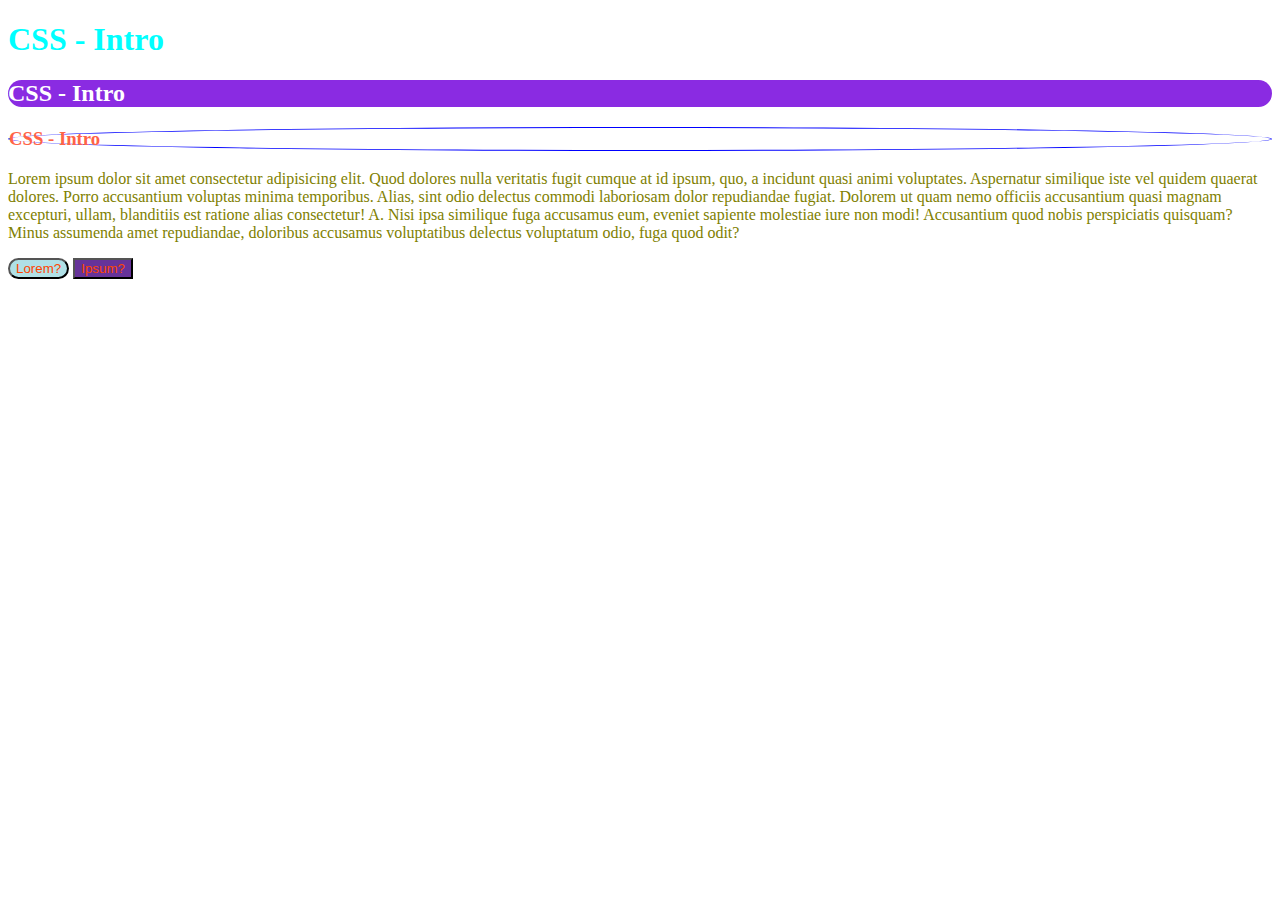
<file: WebDev - CSS/index.html>
<!DOCTYPE html>
<html lang="en">

<head>
    <meta charset="UTF-8">
    <meta http-equiv="X-UA-Compatible" content="IE=edge">
    <meta name="viewport" content="width=device-width, initial-scale=1.0">
    <title>CSS - Intro</title>
    <link rel="stylesheet" href="style.css">
</head>

<body>
    <h1>CSS - Intro</h1>
    <h2>CSS - Intro</h2>
    <h3>CSS - Intro</h3>

    <p>Lorem ipsum dolor sit amet consectetur adipisicing elit. Quod dolores nulla veritatis fugit cumque at id ipsum,
        quo, a incidunt quasi animi voluptates. Aspernatur similique iste vel quidem quaerat dolores.
        Porro accusantium voluptas minima temporibus. Alias, sint odio delectus commodi laboriosam dolor repudiandae
        fugiat. Dolorem ut quam nemo officiis accusantium quasi magnam excepturi, ullam, blanditiis est ratione alias
        consectetur! A.
        Nisi ipsa similique fuga accusamus eum, eveniet sapiente molestiae iure non modi! Accusantium quod nobis
        perspiciatis quisquam? Minus assumenda amet repudiandae, doloribus accusamus voluptatibus delectus voluptatum
        odio, fuga quod odit?</p>
    <button class="lorem">Lorem?</button>
    <button id="ipsum">Ipsum?</button>
</body>

</html>
</file>
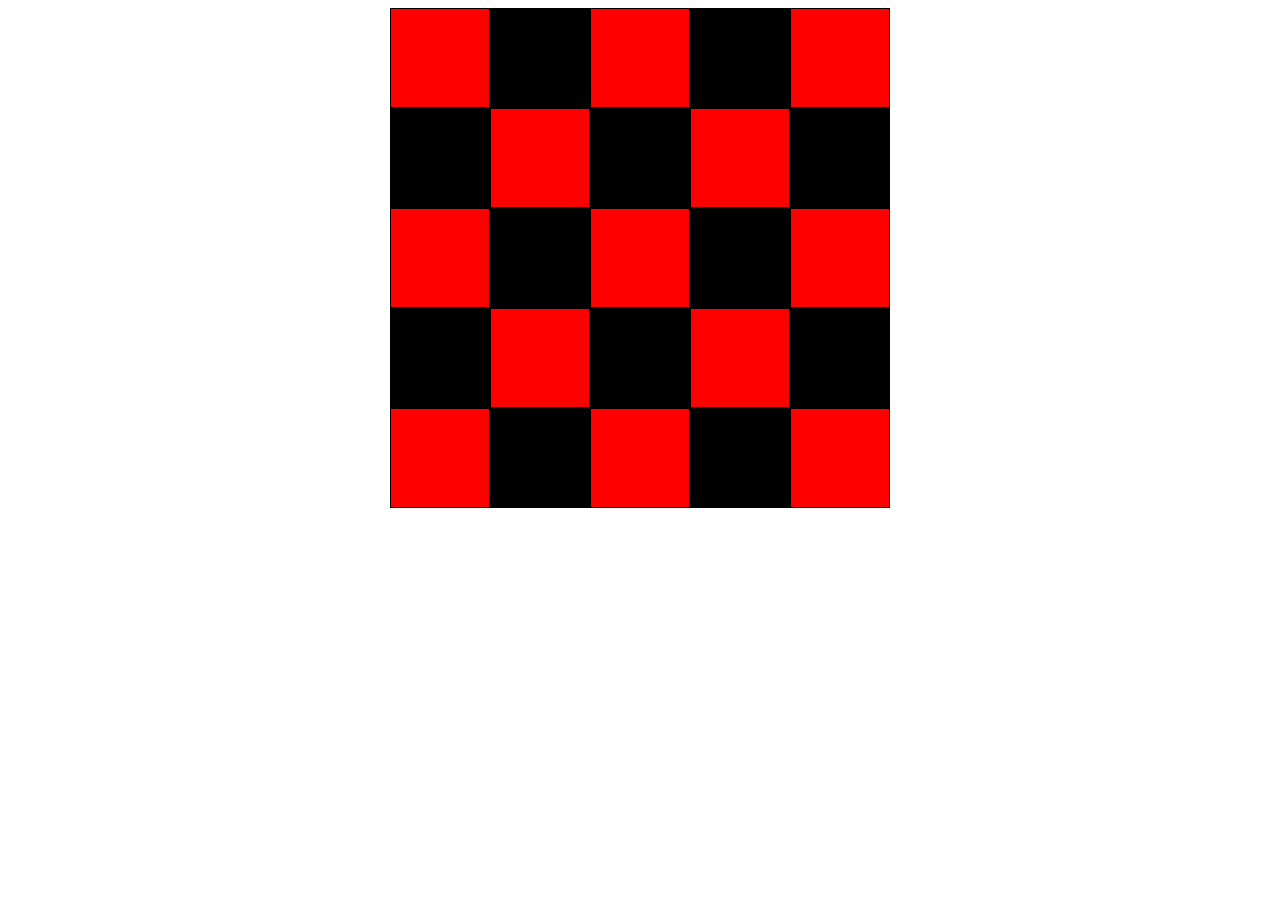
<file: WebDev - CSS/Checkerboard Exercise/index.html>
<!--DON'T TOUCH ANYTHING IN THIS FILE!-->
<!doctype html>

<html>

<head>

    <title>Checkerboard</title>
    <link rel="stylesheet" href="app.css">

</head>

<body>
    <!--DON'T TOUCH ANYTHING IN THIS FILE!-->
    <div id="board">
        <div class="square"></div>
        <div class="square"></div>
        <div class="square"></div>
        <div class="square"></div>
        <div class="square"></div>
        <div class="square"></div>
        <div class="square"></div>
        <div class="square"></div>
        <div class="square"></div>
        <div class="square"></div>
        <div class="square"></div>
        <div class="square"></div>
        <div class="square"></div>
        <div class="square"></div>
        <div class="square"></div>
        <div class="square"></div>
        <div class="square"></div>
        <div class="square"></div>
        <div class="square"></div>
        <div class="square"></div>
        <div class="square"></div>
        <div class="square"></div>
        <div class="square"></div>
        <div class="square"></div>
        <div class="square"></div>
    </div>
</body>

</html>
</file>
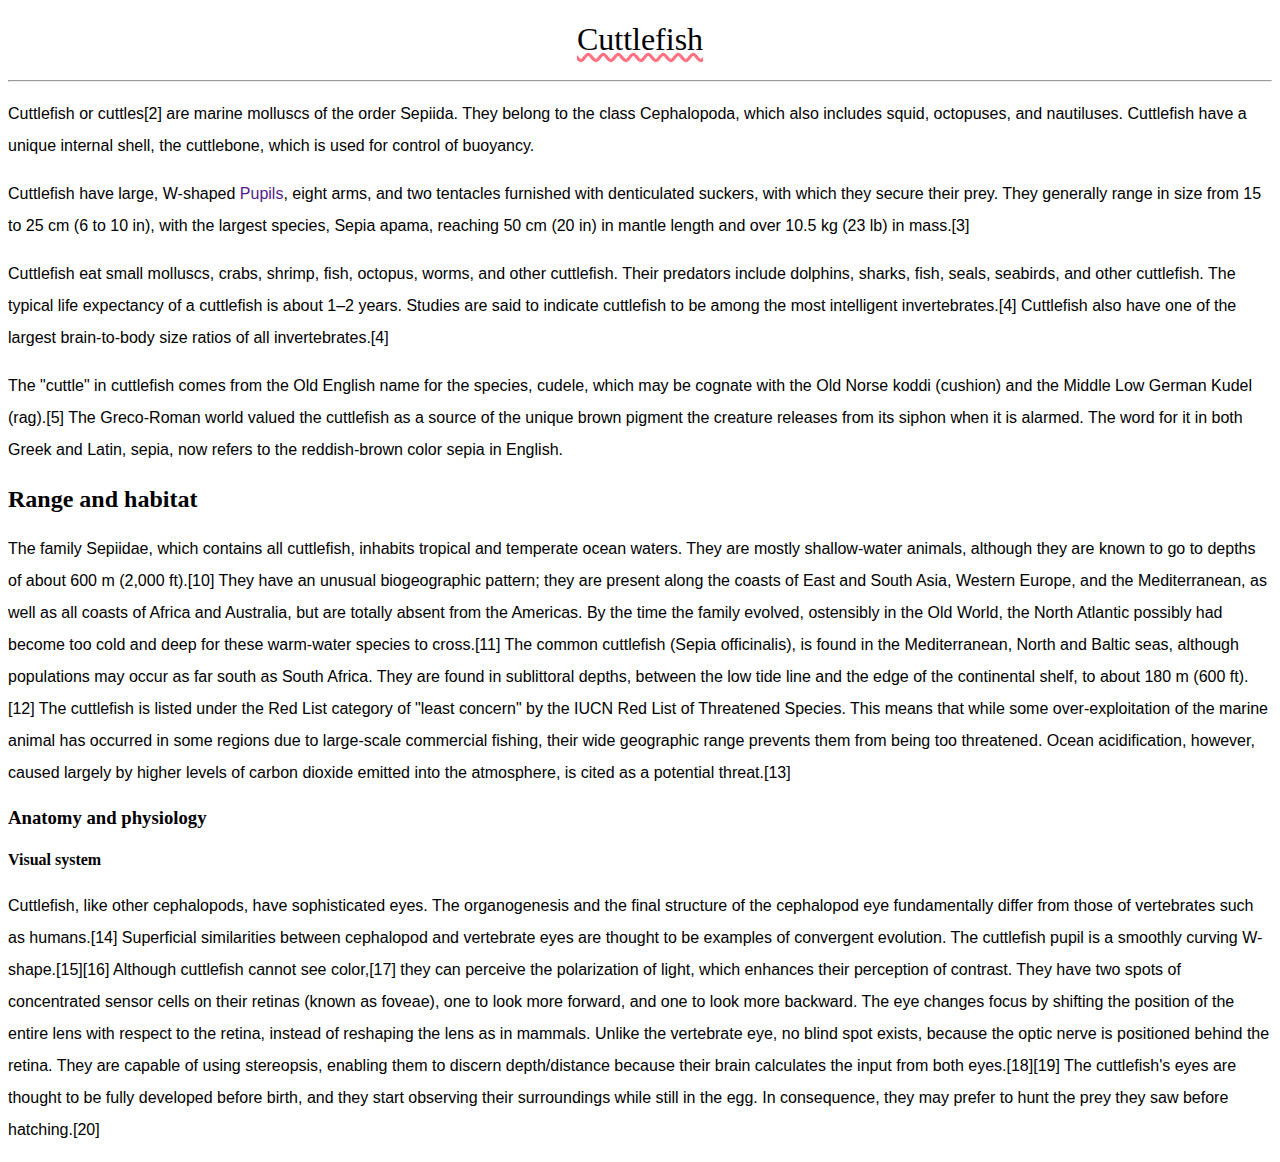
<file: WebDev - CSS/Lesson2/index.html>
<!DOCTYPE html>
<html lang="en">

<head>
    <meta charset="UTF-8">
    <meta http-equiv="X-UA-Compatible" content="IE=edge">
    <meta name="viewport" content="width=device-width, initial-scale=1.0">
    <title>CSS Text Properties</title>
    <link rel="stylesheet" href="app.css">
</head>

<body>
    <h1>Cuttlefish</h1>
    <hr>
    <p>
        Cuttlefish or cuttles[2] are marine molluscs of the order Sepiida. They belong to the class Cephalopoda, which
        also includes squid, octopuses, and nautiluses. Cuttlefish have a unique internal shell, the cuttlebone, which
        is used for control of buoyancy.
    </p>
    <p>Cuttlefish have large, W-shaped <a href="">Pupils</a>, eight arms, and two tentacles furnished with denticulated
        suckers, with
        which they secure their prey. They generally range in size from 15 to 25 cm (6 to 10 in), with the largest
        species, Sepia apama, reaching 50 cm (20 in) in mantle length and over 10.5 kg (23 lb) in mass.[3]</p>
    <p>
        Cuttlefish eat small molluscs, crabs, shrimp, fish, octopus, worms, and other cuttlefish. Their predators
        include dolphins, sharks, fish, seals, seabirds, and other cuttlefish. The typical life expectancy of a
        cuttlefish is about 1–2 years. Studies are said to indicate cuttlefish to be among the most intelligent
        invertebrates.[4] Cuttlefish also have one of the largest brain-to-body size ratios of all invertebrates.[4]
    </p>
    <p>
        The "cuttle" in cuttlefish comes from the Old English name for the species, cudele, which may be cognate with
        the Old Norse koddi (cushion) and the Middle Low German Kudel (rag).[5] The Greco-Roman world valued the
        cuttlefish as a source of the unique brown pigment the creature releases from its siphon when it is alarmed. The
        word for it in both Greek and Latin, sepia, now refers to the reddish-brown color sepia in English.
    </p>
    <h2>Range and habitat</h2>
    <p>
        The family Sepiidae, which contains all cuttlefish, inhabits tropical and temperate ocean waters. They are
        mostly shallow-water animals, although they are known to go to depths of about 600 m (2,000 ft).[10] They have
        an unusual biogeographic pattern; they are present along the coasts of East and South Asia, Western Europe, and
        the Mediterranean, as well as all coasts of Africa and Australia, but are totally absent from the Americas. By
        the time the family evolved, ostensibly in the Old World, the North Atlantic possibly had become too cold and
        deep for these warm-water species to cross.[11] The common cuttlefish (Sepia officinalis), is found in the
        Mediterranean, North and Baltic seas, although populations may occur as far south as South Africa. They are
        found in sublittoral depths, between the low tide line and the edge of the continental shelf, to about 180 m
        (600 ft).[12] The cuttlefish is listed under the Red List category of "least concern" by the IUCN Red List of
        Threatened Species. This means that while some over-exploitation of the marine animal has occurred in some
        regions due to large-scale commercial fishing, their wide geographic range prevents them from being too
        threatened. Ocean acidification, however, caused largely by higher levels of carbon dioxide emitted into the
        atmosphere, is cited as a potential threat.[13]
    </p>
    <h3>Anatomy and physiology</h3>
    <h4>Visual system</h1>
        <p>
            Cuttlefish, like other cephalopods, have sophisticated eyes. The organogenesis and the final structure of
            the cephalopod eye fundamentally differ from those of vertebrates such as humans.[14] Superficial
            similarities between cephalopod and vertebrate eyes are thought to be examples of convergent evolution. The
            cuttlefish pupil is a smoothly curving W-shape.[15][16] Although cuttlefish cannot see color,[17] they can
            perceive the polarization of light, which enhances their perception of contrast. They have two spots of
            concentrated sensor cells on their retinas (known as foveae), one to look more forward, and one to look more
            backward. The eye changes focus by shifting the position of the entire lens with respect to the retina,
            instead of reshaping the lens as in mammals. Unlike the vertebrate eye, no blind spot exists, because the
            optic nerve is positioned behind the retina. They are capable of using stereopsis, enabling them to discern
            depth/distance because their brain calculates the input from both eyes.[18][19]

            The cuttlefish's eyes are thought to be fully developed before birth, and they start observing their
            surroundings while still in the egg. In consequence, they may prefer to hunt the prey they saw before
            hatching.[20]
        </p>
</body>

</html>
</file>
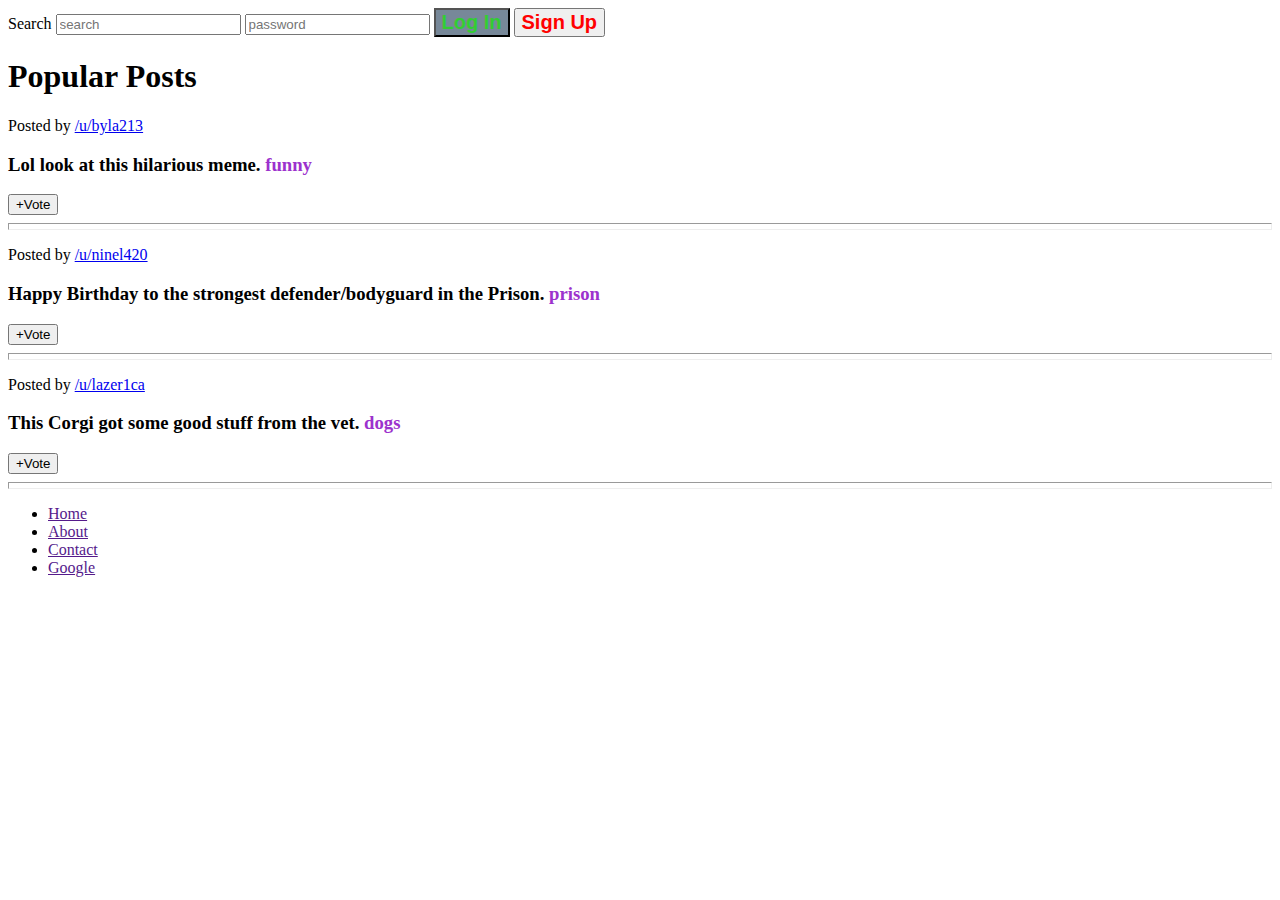
<file: WebDev - CSS/Lesson3/index.html>
<!DOCTYPE html>
<html lang="en">

<head>
    <meta charset="UTF-8">
    <meta http-equiv="X-UA-Compatible" content="IE=edge">
    <meta name="viewport" content="width=device-width, initial-scale=1.0">
    <title>Pseudo Classes and Elements</title>
    <link rel="stylesheet" href="app.css">
</head>
<header>
    <div class="container_Input">
        <form action="login_bar">
            <label for="searchbar">Search</label>
            <input type="text" id="searchbar" placeholder="search">
            <label for="passwordbar"></label>
            <input type="text" id="searchbar" placeholder="password">
            <button id="button_Login">Log In</button>
            <button id="button_Signup">Sign Up</button>
        </form>
    </div>
</header>

<body>
    <section class="posts">
        <h1>Popular Posts</h1>
        <div class="popular_posts">
            <p class="postedby">Posted by <a href="www.google.com">/u/byla213</a></p>
            <h3>Lol look at this hilarious meme. <span class="tag">funny</span></h3>
            <button id="button_Vote">+Vote</button>
            <hr class="hr">
            <p class="postedby">Posted by <a href="www.google.com">/u/ninel420</a></p>
            <h3>Happy Birthday to the strongest defender/bodyguard in the Prison. <span class="tag">prison</span></h3>
            <button id="button_Vote">+Vote</button>
            <hr class="hr">
            <p class="postedby">Posted by <a href="www.google.com">/u/lazer1ca</a></p>
            <h3>This Corgi got some good stuff from the vet. <span class="tag">dogs</span></h3>
            <button id="button_Vote">+Vote</button>
            <hr class="hr">
        </div>
    </section>
    <!-- I think dont really need footer the class footer , but it's look better for me -->
    <footer class="footer">
        <nav class="nav_Footer">
            <form action="navfooter">
                <ul>
                    <li><a href="">Home</a></li>
                    <li><a href="">About</a></li>
                    <li><a href="">Contact</a></li>
                    <li><a href="">Google</a></li>
                </ul>
            </form>
        </nav>
    </footer>
</body>

</html>
</file>
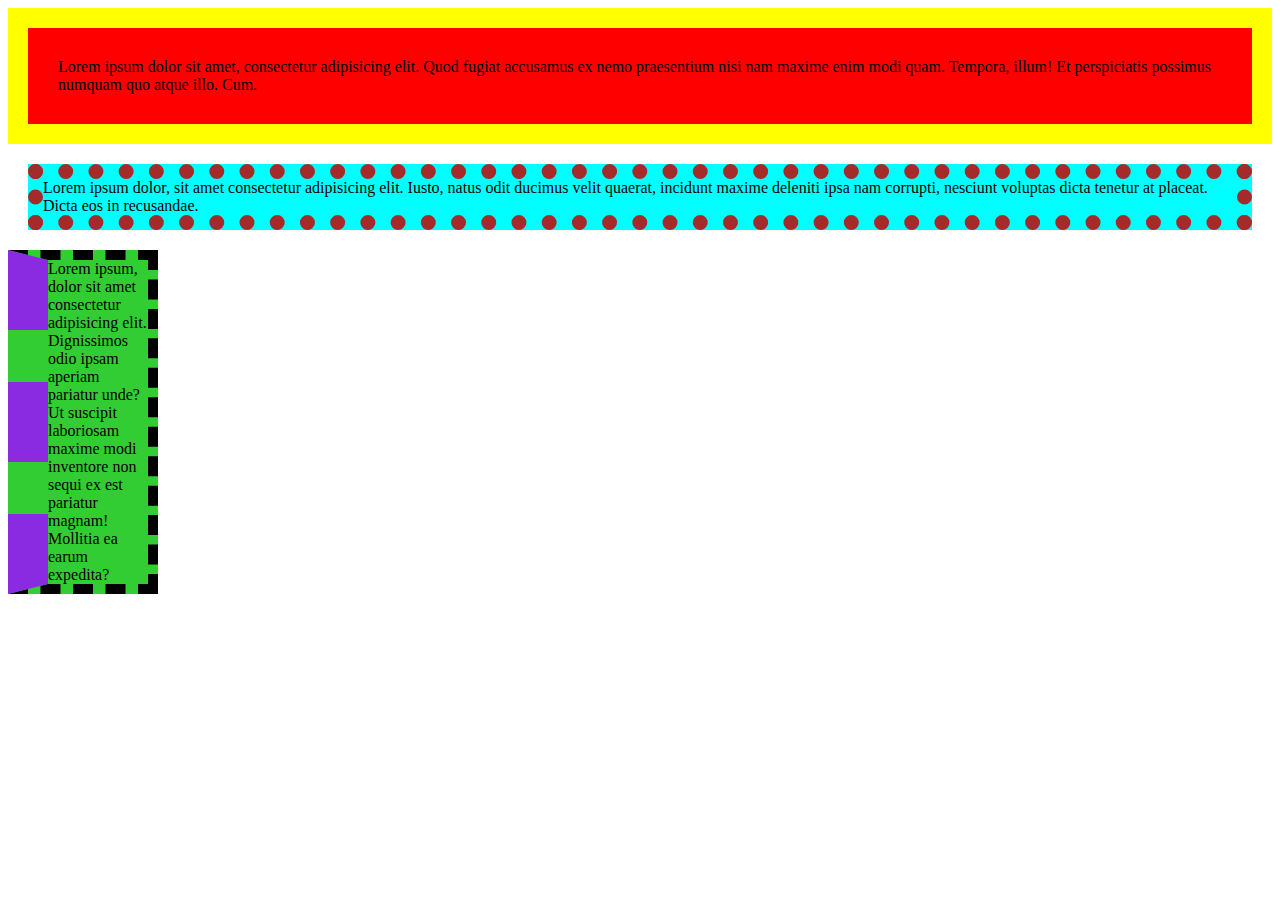
<file: WebDev - CSS/Lesson4/index.html>
<!DOCTYPE html>
<html lang="en">

<head>
    <meta charset="UTF-8">
    <meta http-equiv="X-UA-Compatible" content="IE=edge">
    <meta name="viewport" content="width=device-width, initial-scale=1.0">
    <link rel="stylesheet" href="app.css">
    <title>The CSS Box Model</title>
</head>

<body>
    <div class="one">
        Lorem ipsum dolor sit amet, consectetur adipisicing elit. Quod fugiat accusamus ex nemo praesentium nisi nam
        maxime enim modi quam. Tempora, illum! Et perspiciatis possimus numquam quo atque illo. Cum.
    </div>
    <div class="two">Lorem ipsum dolor, sit amet consectetur adipisicing elit. Iusto, natus odit ducimus velit quaerat,
        incidunt
        maxime deleniti ipsa nam corrupti, nesciunt voluptas dicta tenetur at placeat. Dicta eos in recusandae.</div>
    <div class="three">Lorem ipsum, dolor sit amet consectetur adipisicing elit. Dignissimos odio ipsam aperiam pariatur
        unde? Ut
        suscipit laboriosam maxime modi inventore non sequi ex est pariatur magnam! Mollitia ea earum expedita?</div>
</body>

</html>
</file>
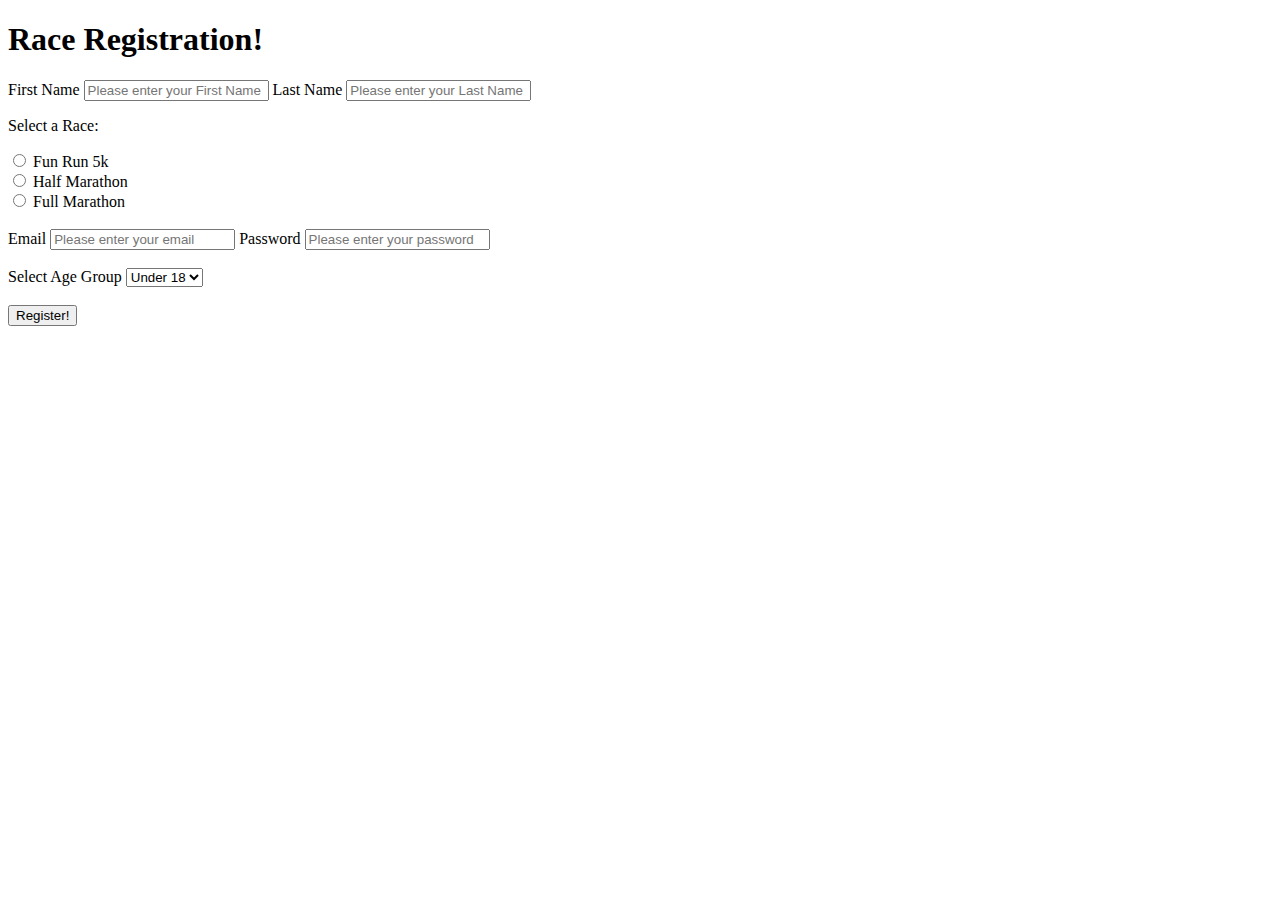
<file: WebDev - HTML/ExerciseHtml/marathone_Registration.html>
<!DOCTYPE html>
<html lang="en">

<head>
    <meta charset="UTF-8">
    <meta http-equiv="X-UA-Compatible" content="IE=edge">
    <meta name="viewport" content="width=device-width, initial-scale=1.0">
    <title>Marathon Registration Form</title>
</head>
<header>
    <h1>Race Registration!</h1>
</header>

<body>
    <div class="person">
        <form action="/database">
            <!-- First Name -->
            <label for="familyn">First Name</label>
            <input id="familyn" type="text" name="firstname" placeholder="Please enter your First Name">
            <!-- Last Name -->
            <label for="name">Last Name</label>
            <input type="text" name="lastname" id="name" placeholder="Please enter your Last Name">
            <p>Select a Race:</p>
            <div class="marathon_Types">
                <!-- Fun Run 5 Option -->
                <div>
                    <input type="radio" id="run5k" value="FunRun5k" name="race">
                    <label for="run5k">Fun Run 5k</label>
                </div>
                <!-- Half Marathon Option -->
                <div>
                    <input type="radio" value="Half_Marathon" id="hmarathon" name="race">
                    <label for="hmarathon">Half Marathon</label>
                </div>
                <!-- Full Marathon Option -->
                <div>
                    <input type="radio" value="Full_Marathon" id="fmarathon" name="race">
                    <label for="fmarathon">Full Marathon</label>
                </div>
            </div>
            <br>
            <div class="info_Group">
                <!-- Email -->
                <label for="infoemail">Email</label>
                <input type="email" name="emailinfo" id="infoemail" placeholder="Please enter your email">
                <!-- Password -->
                <label for="infopassword">Password</label>
                <input type="password" name="passwordinfo" id="infopassword" placeholder="Please enter your password">
                <br>
                <br>
                <label for="agegroup">Select Age Group</label>
                <select name="groupage" id="agegroup">
                    <option value="under18">Under 18</option>
                    <option value="18_30">18-30</option>
                    <option value="18_30">30-50</option>
                    <option value="18_30">50+</option>
                </select>
            </div>
            <br>
            <button type="submit">Register!</button>
        </form>
    </div>
</body>
<!-- Result Done : http://127.0.0.1:3000/database?firstname=Laurentiu+Cristian&lastname=Manolache&emailinfo=mlcristian%40outlook.com&passwordinfo=newbiecoder&groupage=18_30 -->

</html>
</file>
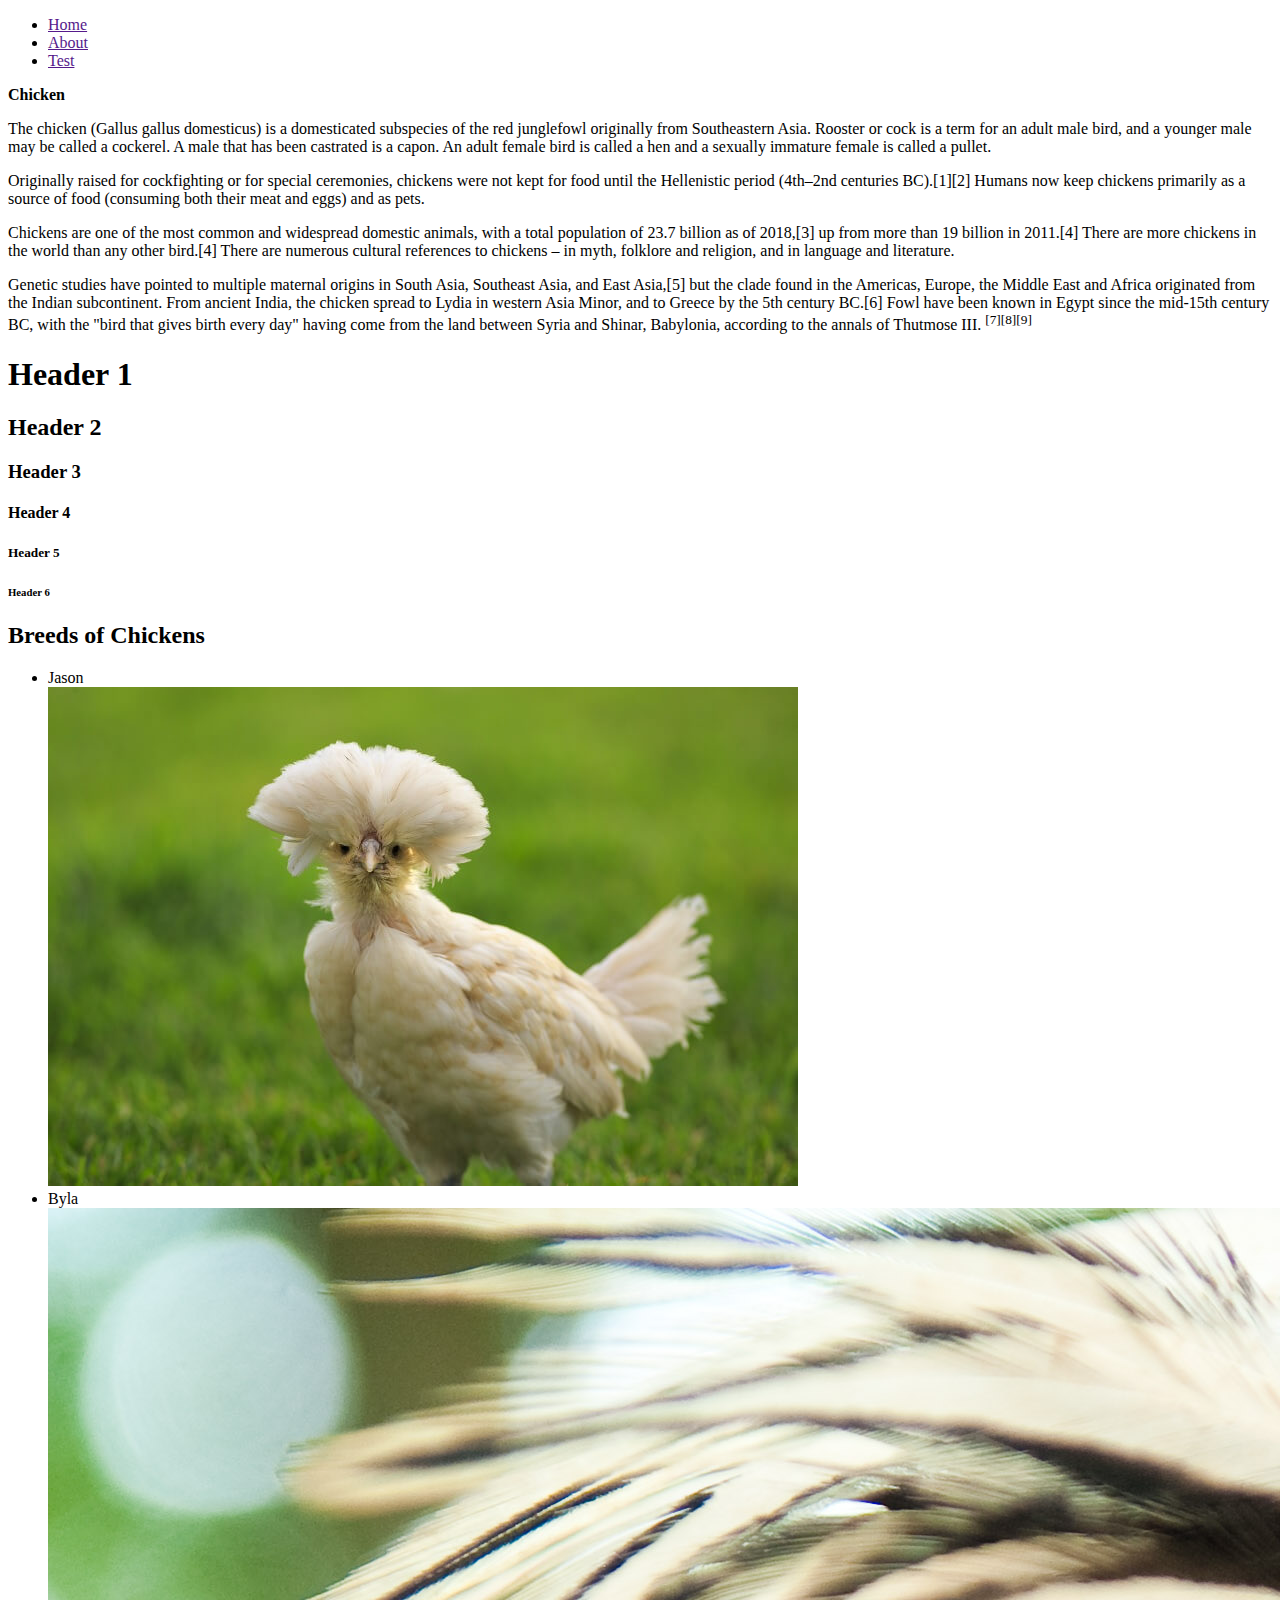
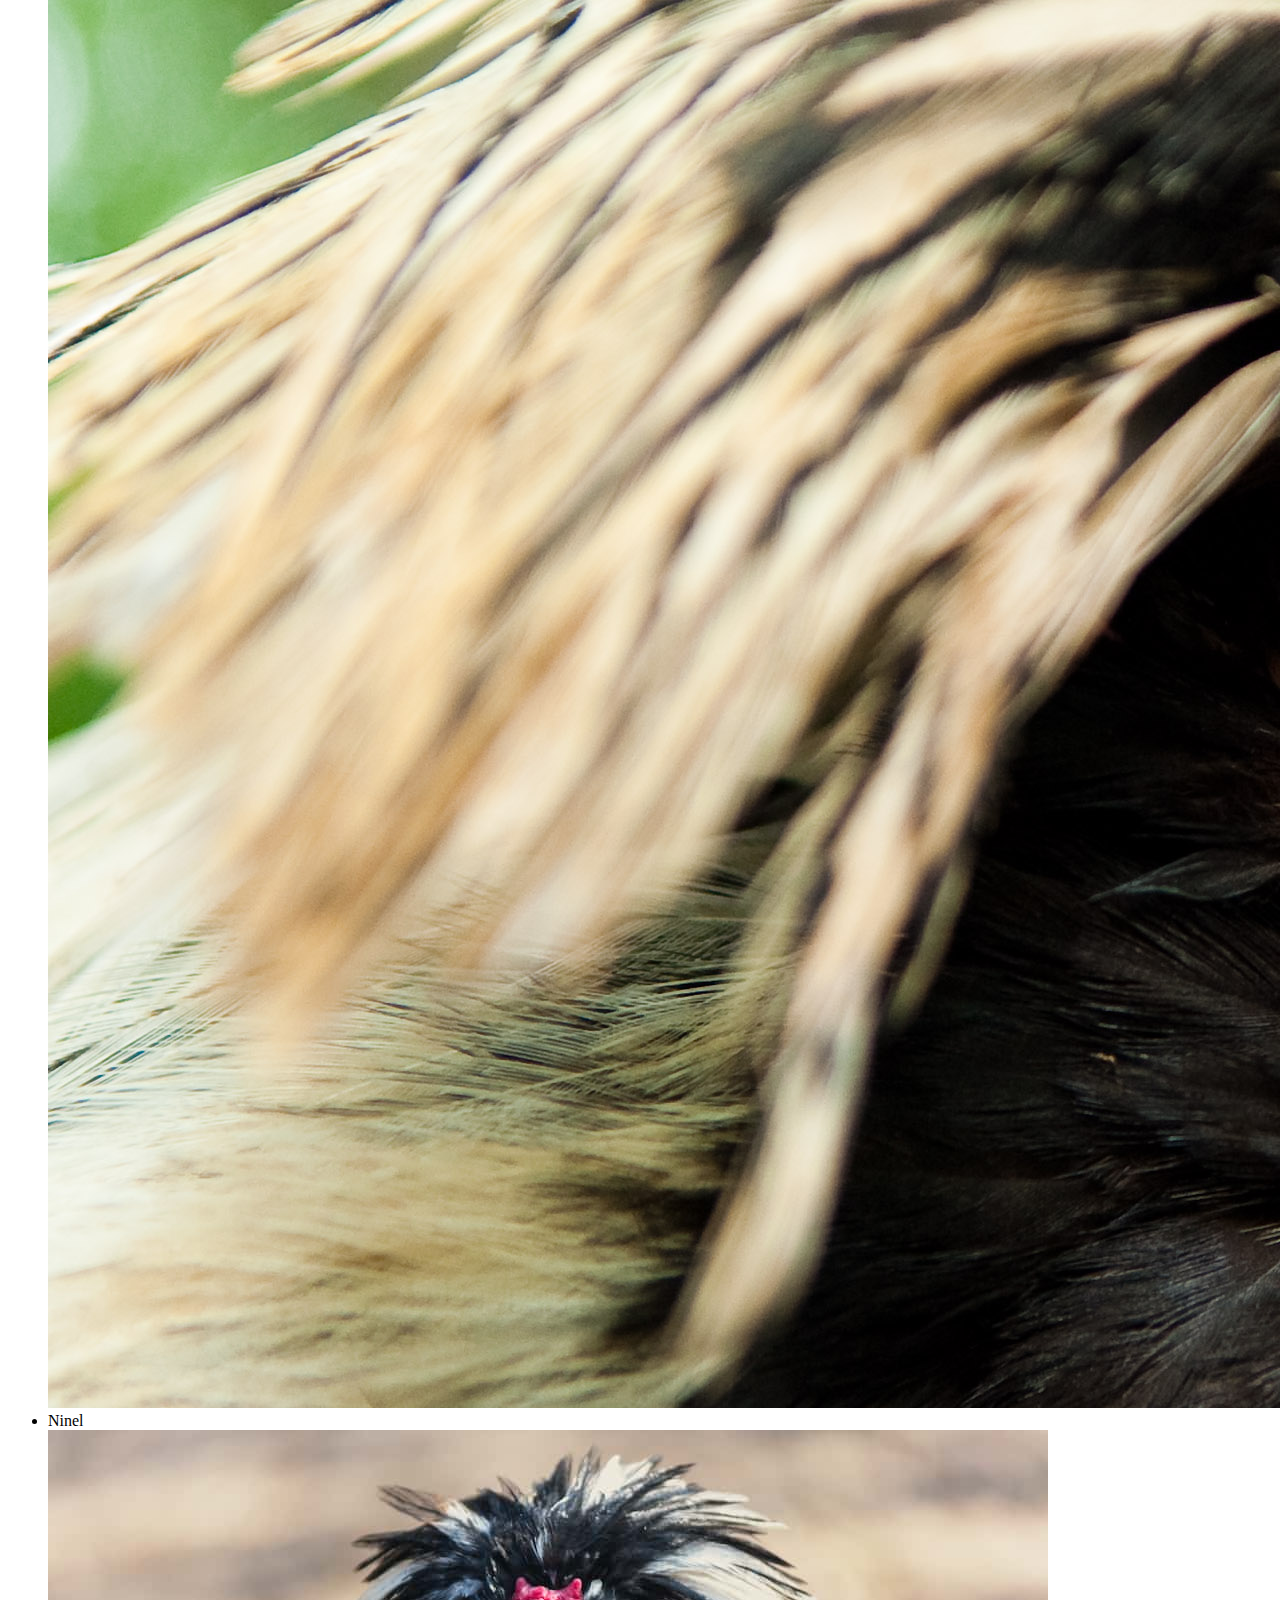
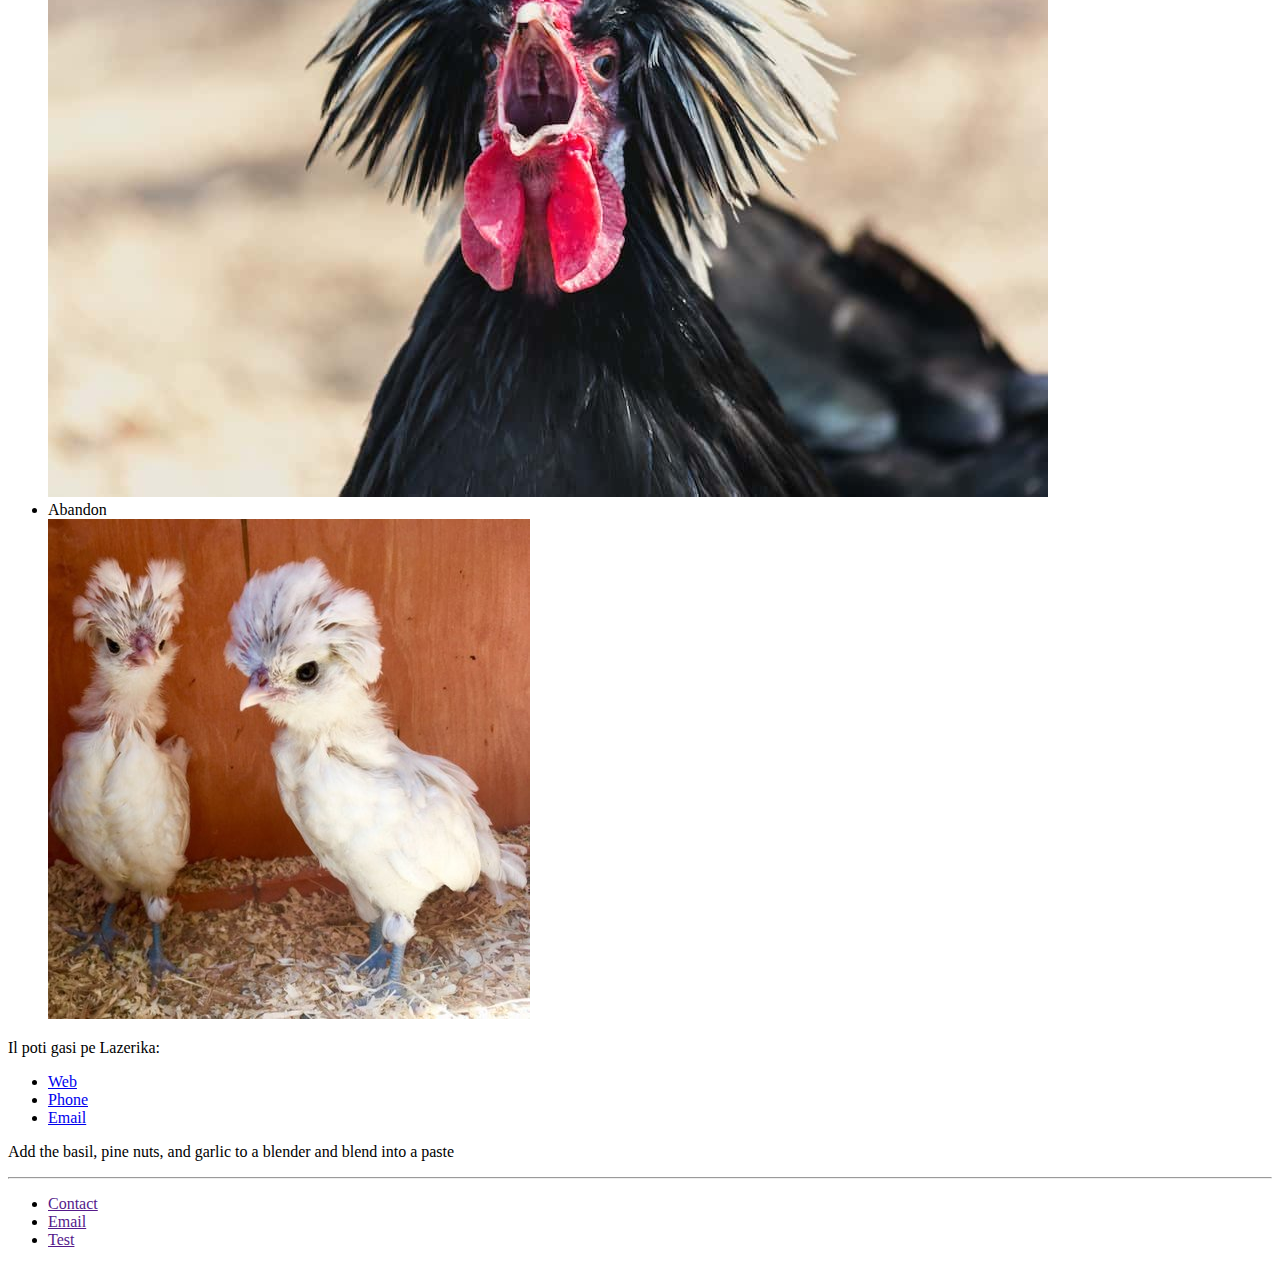
<file: WebDev - HTML/Lesson1/chicken.html>
<!DOCTYPE html>
<html lang="en">

<head>
    <meta charset="UTF-8">
    <meta http-equiv="X-UA-Compatible" content="IE=edge">
    <meta name="viewport" content="width=device-width, initial-scale=1.0">
    <title>Chicken</title>
</head>

<body>
    <nav>
        <ul>
            <li><a href="">Home</a></li>
            <li><a href="">About</a></li>
            <li><a href="">Test</a></li>
        </ul>
    </nav>
    <main>
        <b>Chicken</b>
        <p>The chicken (Gallus gallus domesticus) is a domesticated subspecies of the red junglefowl originally from
            Southeastern Asia. Rooster or cock is a term for an adult male bird, and a younger male may be called a
            cockerel. A male that has been castrated is a capon. An adult female bird is called a hen and a sexually
            immature female is called a pullet.</p>
        <p>Originally raised for cockfighting or for special ceremonies, chickens were not kept for food until the
            Hellenistic period (4th–2nd centuries BC).[1][2] Humans now keep chickens primarily as a source of food
            (consuming both their meat and eggs) and as pets.</p>
        <p>Chickens are one of the most common and widespread domestic animals, with a total population of 23.7 billion
            as
            of 2018,[3] up from more than 19 billion in 2011.[4] There are more chickens in the world than any other
            bird.[4] There are numerous cultural references to chickens – in myth, folklore and religion, and in
            language
            and literature.</p>
        <p>Genetic studies have pointed to multiple maternal origins in South Asia, Southeast Asia, and East Asia,[5]
            but
            the clade found in the Americas, Europe, the Middle East and Africa originated from the Indian subcontinent.
            From ancient India, the chicken spread to Lydia in western Asia Minor, and to Greece by the 5th century
            BC.[6]
            Fowl have been known in Egypt since the mid-15th century BC, with the "bird that gives birth every day"
            having
            come from the land between Syria and Shinar, Babylonia, according to the annals of Thutmose III.
            <sup>[7][8][9]</sup>
        </p>
        <!-- superscript = 2³ -->
        <h1>Header 1</h1>
        <h2>Header 2</h2>
        <h3>Header 3</h3>
        <h4>Header 4</h4>
        <h5>Header 5</h5>
        <h6>Header 6</h6>

        <h2>Breeds of Chickens</h2>
        <ul>
            <li>Jason</li>
            <img src="Jason.jpg" alt="">
            <li>Byla</li>
            <img src="Byla.jpg" alt="">
            <li>Ninel</li>
            <img src="Ninel.jpg" alt="">
            <li>Abandon</li>
            <img src="Abandon.jpg" alt="">
        </ul>
        <div class="Contacts">
            <p>Il poti gasi pe Lazerika:</p>
            <ul>
                <li><a href="https://web.com">Web</a></li>
                <li><a href="tel:+14214142141">Phone</a></li>
                <li><a href="mailto:l.lazerika@baiatfin.ro">Email</a></li>
            </ul>
        </div>
        <div class="Example">
            <p>Add the <span class="ingredient">basil</span>, <span class="ingredient">pine nuts</span>, and <span
                    class="ingredient">garlic</span> to a blender and blend into a paste</p>
        </div>

        <!-- <hr> - bord line (better do in CSS !)
    <br> - line break
    <sup> - superscript - check example on top = 2³ ! 
    <sub> - subscript - check example = H20 = H₂O -->

        <!-- HTML ENTITIES :  -->
    </main>
    <footer class="testFooter">
        <hr>
        <ul>
            <li><a href="">Contact</a></li>
            <li><a href="">Email</a></li>
            <li><a href="">Test</a></li>
        </ul>
    </footer>
</body>

</html>
</file>
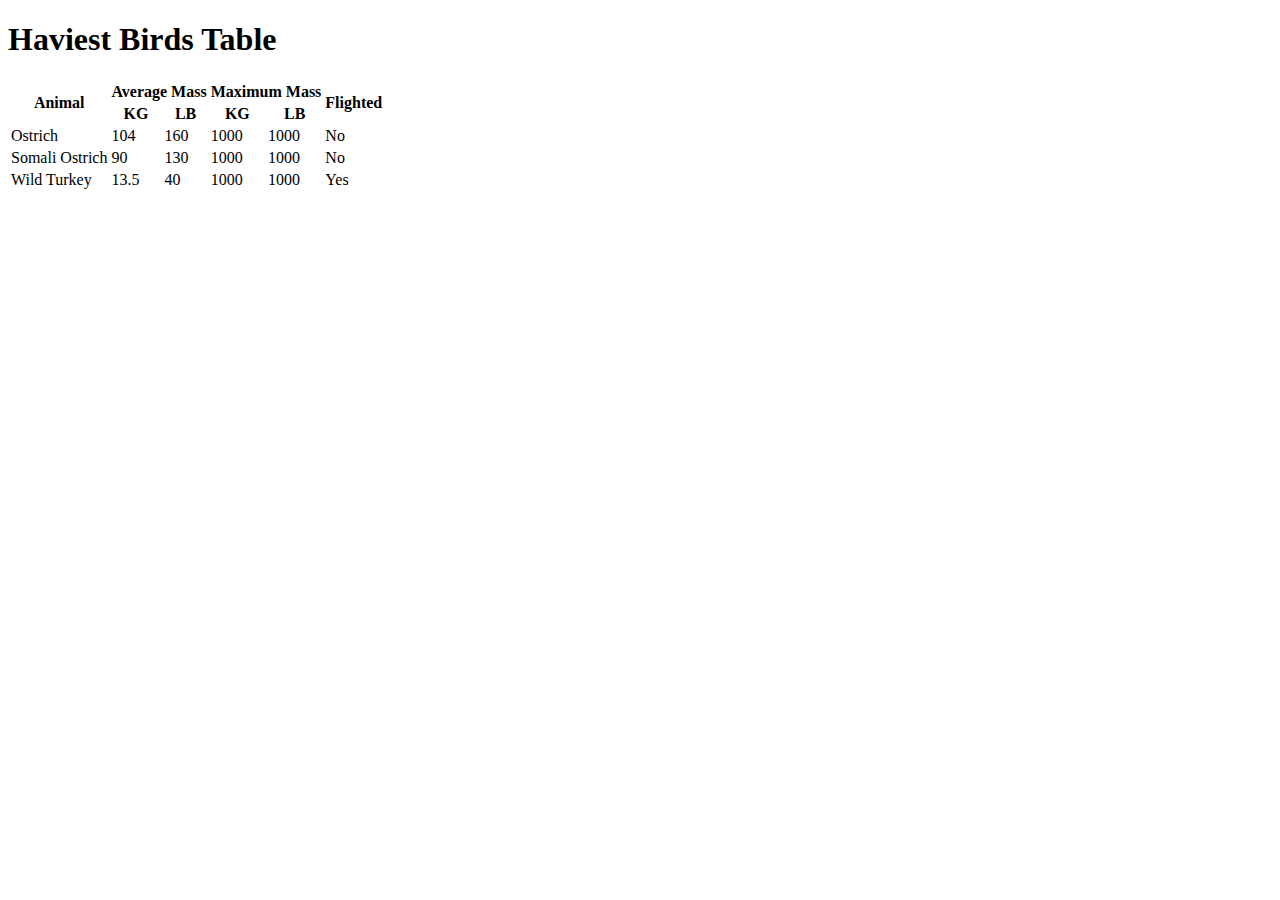
<file: WebDev - HTML/Lesson2/table.html>
<!DOCTYPE html>
<html lang="en">

<head>
    <meta charset="UTF-8">
    <meta http-equiv="X-UA-Compatible" content="IE=edge">
    <meta name="viewport" content="width=device-width, initial-scale=1.0">
    <title>Haviest Birds Table</title>
</head>

<body>
    <main>
        <h1>Haviest Birds Table</h1>
        <table>
            <thead>
                <tr>
                    <th rowspan="2">Animal</th>
                    <th colspan="2">Average Mass</th>
                    <th colspan="2">Maximum Mass</th>
                    <th rowspan="2">Flighted</th>
                </tr>
                <!-- Sub column -->
                <tr>
                    <th>KG</th>
                    <th>LB</th>
                    <th>KG</th>
                    <th>LB</th>
                </tr>
            </thead>
            <tbody>
                <tr>
                    <td>Ostrich</td>
                    <td>104</td>
                    <td>160</td>
                    <td>1000</td>
                    <td>1000</td>
                    <td>No</td>
                </tr>
                <tr>
                    <td>Somali Ostrich</td>
                    <td>90</td>
                    <td>130</td>
                    <td>1000</td>
                    <td>1000</td>
                    <td>No</td>
                </tr>
                <tr>
                    <td>Wild Turkey</td>
                    <td>13.5</td>
                    <td>40</td>
                    <td>1000</td>
                    <td>1000</td>
                    <td>Yes</td>
                </tr>
            </tbody>
        </table>
    </main>
</body>

</html>
</file>
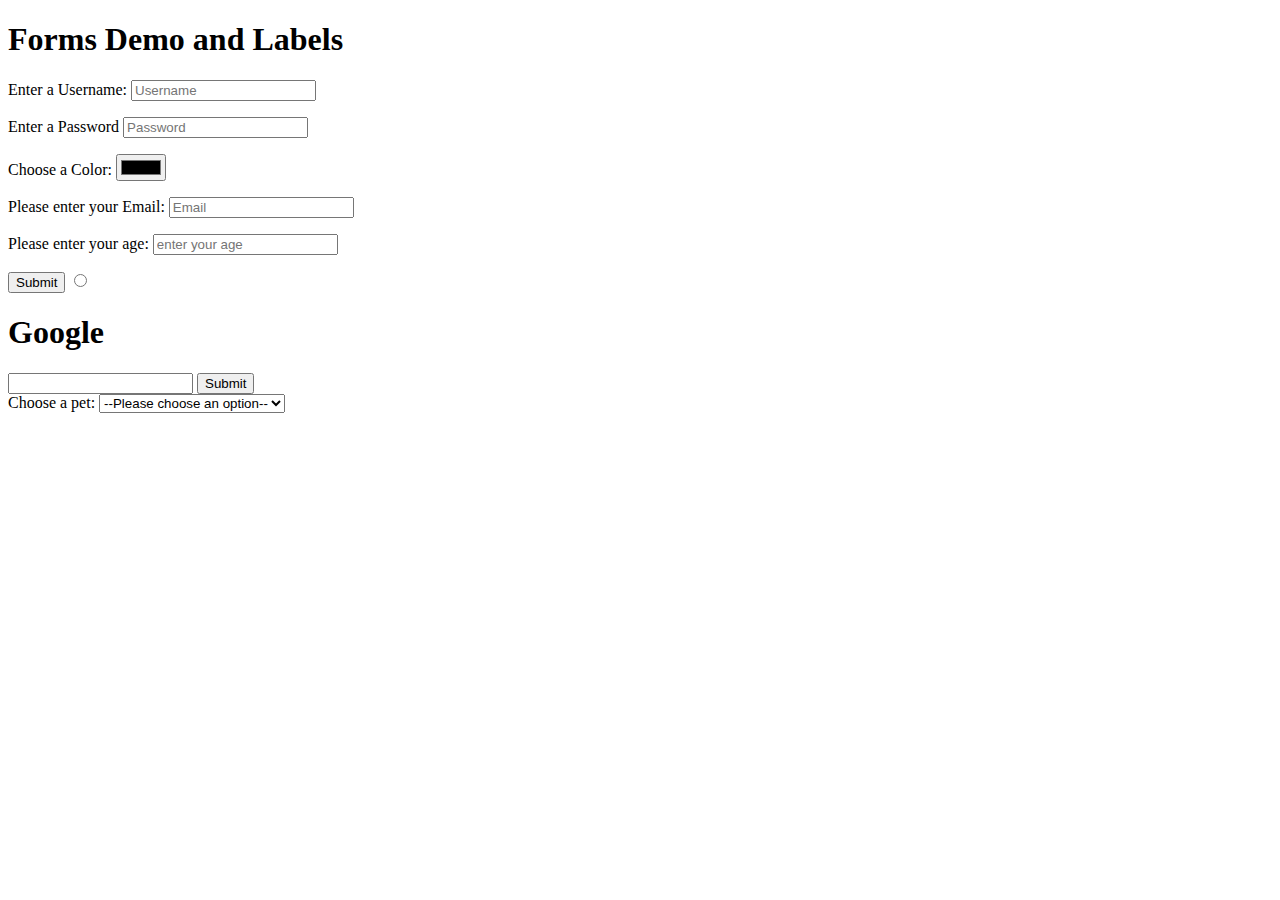
<file: WebDev - HTML/Lesson3/Forms_labels.html>
<!DOCTYPE html>
<html lang="en">

<head>
    <meta charset="UTF-8">
    <meta http-equiv="X-UA-Compatible" content="IE=edge">
    <meta name="viewport" content="width=device-width, initial-scale=1.0">
    <title>Forms and Labels</title>
</head>

<body>
    <h1>Forms Demo and Labels</h1>
    <form action="/search">
        <p> <label for="username">Enter a Username:</label>
            <input id="username" type="text" placeholder="Username" name="username">
            <!-- /search?username -->
        </p>
        <p> <label for="password">Enter a Password</label>
            <input id="password" type="password" placeholder="Password" name="password">
            <!-- /search?password -->
        </p>
        <p>
            <label for="color">Choose a Color:</label>
            <input id="color" type="color" name="color">
            <!-- /search?color -->
        </p>
        <p>
            <label for="email">Please enter your Email:</label>
            <input id="email" type="email" placeholder="Email" name="email">
            <!-- /search?email -->
        </p>
        <p>
            <label for="age">Please enter your age:</label>
            <input id="age" type="number" placeholder="enter your age" name="agenum">
            <!-- /search?agenum -->
        </p>
        <!-- Result of the submit = search?username=Lau&password=Lautest&color=%23000000&email=lau%40yahoo.com&agenum=25 -->
        <!-- Default Button without Submit Input -->
        <button type="simple_Button">Submit</button>
        <input type="radio">
    </form>
    <h1>Google</h1>
    <form action="http://www.google.com/search">
        <input type="text" name="q">
        <button>Submit</button>
    </form>
    <!-- Select -->
    <label for="pet_Select">Choose a pet:</label>
    <select name="pets" id="pet_Select">
        <option value="">--Please choose an option--</option>
        <option value="dog">Dog</option>
        <option value="cat">Cat</option>
        <option value="hamster">Hamster</option>
        <option value="parrot">Parrot</option>
        <option value="spider">Spider</option>
        <option value="pig">Pig</option>
    </select>

</body>

</html>
</file>
<file: WebDev - CSS/style.css>
h1 {
    color: aqua;
}
h2 {
    color:white;
    background-color: blueviolet;
    border-radius: 50px;
}
h3 {
    color: tomato;
    border: 1px solid blue;
    border-radius: 50%;
}
p {
    color: olive;
}
button {
    color: orangered;
    background-color: powderblue;
}
#ipsum {
    background-color: rebeccapurple;
}
.lorem {
    border-radius: 30px;
}
/* Mozila Web Dev Color 
rgb(255,0,0) = FULL RED
rgb(0,0,255) = FULL BLUE
rgb(173,20,219) = FULL PURPLE
rgb(0,0,0) = FULL BLACK
*/

/* Hexadecimal 
0,1,2,3,4,5,6,7,8,9,A,B,C,D,E,F  - max numb = 9 , max let = F .

example : #ffff00    -> ffff = 250 -> no need to learn the translate to rgb

#0f5679

#0f = red
56 = green
79 = blue 

Try it out Color Picker Hexadecimal ! 
*/
</file>
<file: WebDev - CSS/Checkerboard Exercise/app.css>
/* DO NOT TOUCH THIS FILE!!!  */
.square {
    width: 100px;
    height: 100px;
    box-sizing: border-box;
    border: 1px solid black;
  }
  /* DO NOT TOUCH THIS FILE!!!  */
  /* THIS CODE WILL MAKE SENSE ONCE WE COVER FLEXBOX!  */
  #board {
    display: flex;
    margin: 0 auto;
    width: 500px;
    flex-wrap: wrap;
  }
  /* DO NOT TOUCH THIS FILE!!!  */

/* Solution:  */
  .square:nth-of-type(2n) {
      background-color: black;
  }
  .square:nth-of-type(2n+1) {
      background-color: red;
  }
</file>
<file: WebDev - CSS/Lesson2/app.css>
h1 {
    font-weight: 400;
    text-align: center;
    text-decoration: underline wavy #ff7283;
}
a {
    text-decoration: none;
    /* Remove underline under the link */
}
p {
    line-height: 2;
    font-family: Verdana, Geneva, Tahoma, sans-serif;
}


/* Online Exercise : 
h1 {
    text-transform: uppercase;
    font-family: monospace;
    text-align: center;
    font-weight: 100;
    font-size: 40px;
    letter-spacing: 20px;
    text-decoration: underline plum wavy;
}
*/

/* 
Universal selector for all = * 

* { 
    background-color: black;
}


Multiple combine : 
h1,h2 {
    color: darkslateblue;
}

THE ID SELECTOR : 
EXAMPLE:

#test {  only use once by ID , UNIQUE IDENTIFIER 

    color: white;
}

THE CLASS SELECTOR: 
EXAMPLE: 

.test{
    color: blue;
}

DESCENDENCE OF CHILD
.test > a {
    color: white;
}

COMBINATOR 
Select only the paragraphs , that are immediately  preceded by an H1
NOT A CHILD 
EXAMPLE:
The button what come's up after the input will change
input +button {
    color: pink;
}

THE ATTRIBUTE SELECTOR 

input[type="password"] {

    color: green;
}

section[class="test"] {

    background-color: white;
}

section.post  = is working as well and is better way.
*/
</file>
<file: WebDev - CSS/Lesson3/app.css>
header button {
    font-weight: bold;
    font-size: 20px;
    color: red;
}
.hr {
    background-color: white;
    height: 5px;
}
.popular_posts:hover {
    background-color: #a8dadc ;
}
.tag {
    color: rgb(156, 50, 205);
}
#button_Login {
    background-color: lightslategrey;
    color: limegreen;
}
.posts button:hover {
    background-color: #e63946;
    color: whitesmoke;
}
/* .post button:active {
    background-color: #02c39a;
 } */
.posts a:hover {
    text-decoration: none;
    font-weight: 700;
}

/* Pseude Elements
Keyword added to a selector that lets you style a particular part of selected element(s)

::after
::before
::first-letter
::first-line
::selection

Specificity

Specificity is how the browser decides which rules to apply in multiple rules could apply to the same element. It is a measure of how specific a give selector is.
The more specific selector "WINS" 
*/
</file>
<file: WebDev - CSS/Lesson4/app.css>
.one {
    background-color: red;
    border-width: 5px;
    border-color: magenta;
    border: solid 20px yellow;
    padding: 30px;
    /* box-sizing: border-box; */
}
.two {
    margin: 20px;
    background-color: aqua;
    border: dotted 15px brown
}
.three {
    background-color: limegreen;
    width: 100px;
    border: dashed 10px;
    border-left-color: blueviolet;
    border-left-width: 40px;
}
/* top | right | bottom | left 

padding: 5px 1px 0 2px;
*/
</file>
